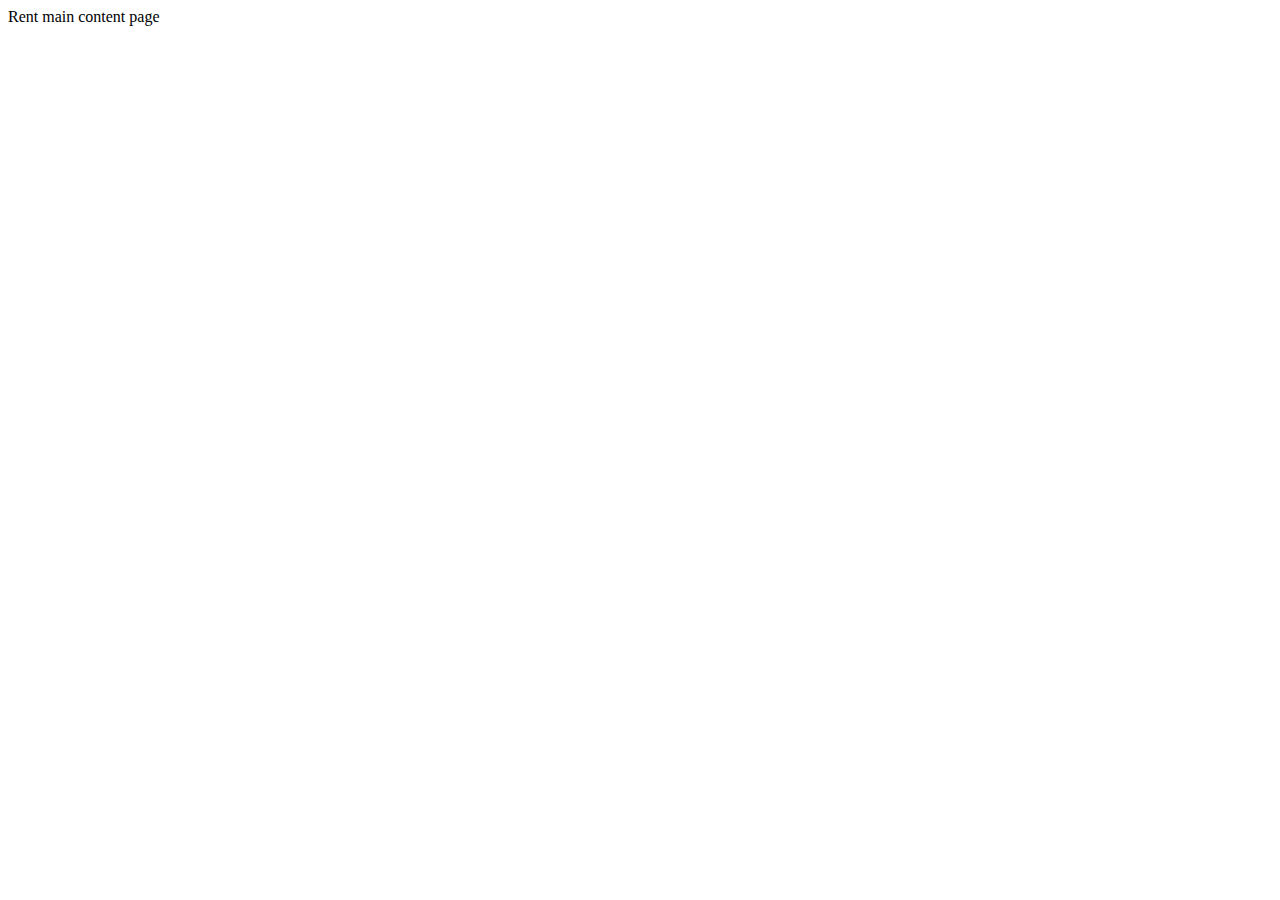
<file: src/main/resources/templates/index.html>
<!DOCTYPE html>
<html lang="hu"	layout:decorate="~{layouts/main}">
<head>
    <title>Rent main content page</title>
    <meta charset="UTF-8">
    <meta name="viewport" content="width=device-width, initial-scale=1.0">
</head>
<body>
    <div layout:fragment="content">
        <div>Rent main content page</div>
    </div>
</body>
</html>
</file>
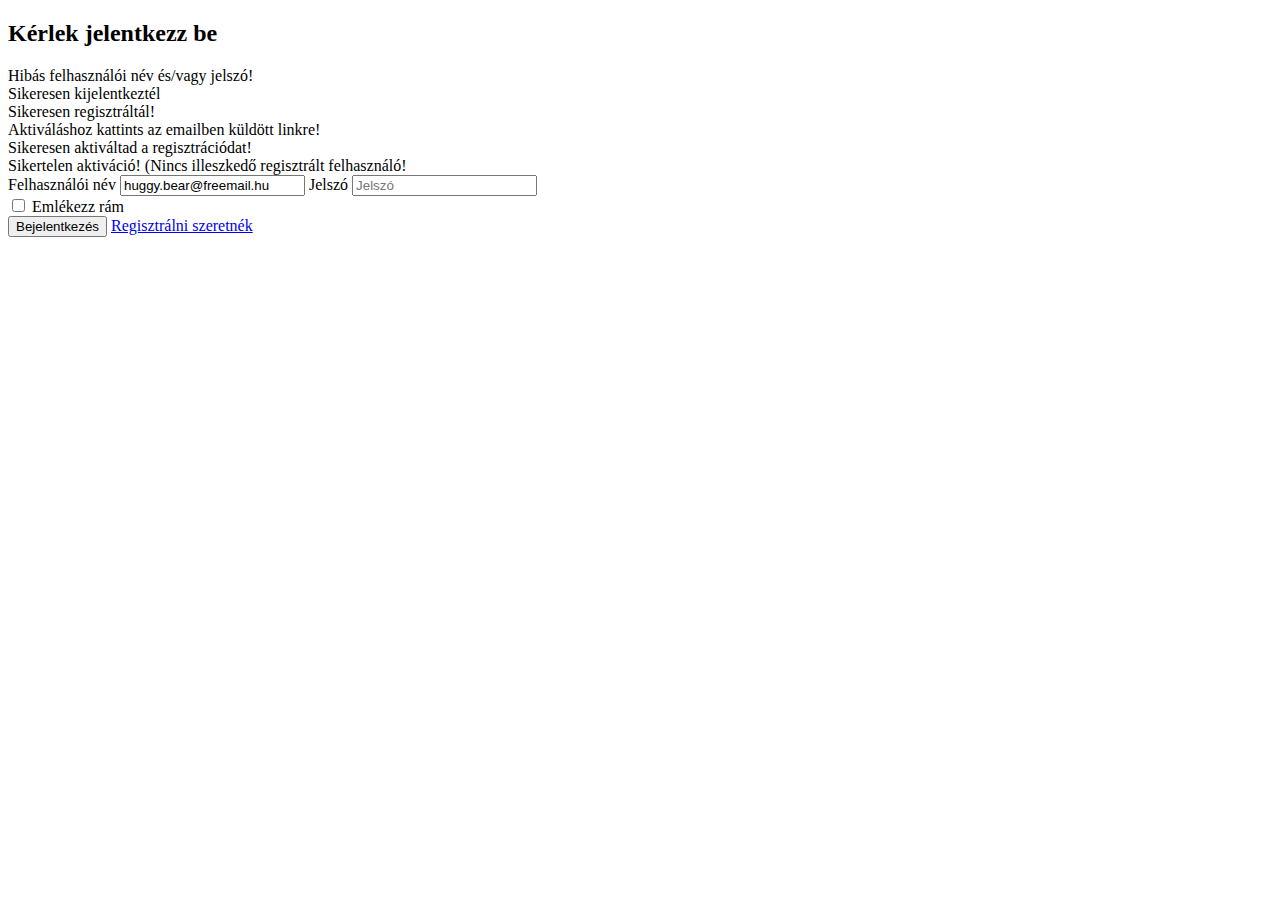
<file: src/main/resources/templates/auth/login.html>
<!DOCTYPE html>
<html lang="en" layout:decorate="~{layouts/main}">
<head>
    <title>SFJ - Minden napra egy sztori</title>
</head>
<body>

    <div layout:fragment="content">

        <form name="login" th:action="@{/login}" method="post" class="form-signin">
            <h2 class="form-signin-heading">Kérlek jelentkezz be</h2>
            <div id="err" th:if="${param.error}" class="alert alert-danger">Hibás felhasználói név és/vagy jelszó!</div>
            <div id="succquit" th:if="${param.logout}" class="alert alert-success">Sikeresen kijelentkeztél</div>
            <div id="succreg" th:if="${result} == 'registered'" class="alert alert-success">Sikeresen regisztráltál!<br/>Aktiváláshoz kattints az emailben küldött linkre!</div>
            <div id="succact" th:if="${result} == 'activated'" class="alert alert-success">Sikeresen aktiváltad a regisztrációdat!</div>
            <div id="failedact" th:if="${result} == 'notactivated'" class="alert alert-warning">Sikertelen aktiváció! (Nincs illeszkedő regisztrált felhasználó!</div>
            <label for="username" class="sr-only">Felhasználói név</label> 
                <!--<input type="text" id="username" name="username" class="form-control" placeholder="Felhasználói név" required="true" />--> 
                <input type="text" id="username" name="username" class="form-control" placeholder="Felhasználói név" required="true" value="huggy.bear@freemail.hu"/> 
            <label for="password" class="sr-only">Jelszó</label> 
                <input type="password" id="password" name="password" class="form-control" placeholder="Jelszó"  required="true" />
            <div class="checkbox">
                <label>
                    <input id="remember-me" name="remember-me" type="checkbox" />
                    Emlékezz rám
                </label>
            </div>
            <button class="btn btn-lg btn-primary btn-block" type="submit">Bejelentkezés</button>
            <a href="/registration">Regisztrálni szeretnék</a><br>
        </form>
    </div>

</body>
</html>
</file>
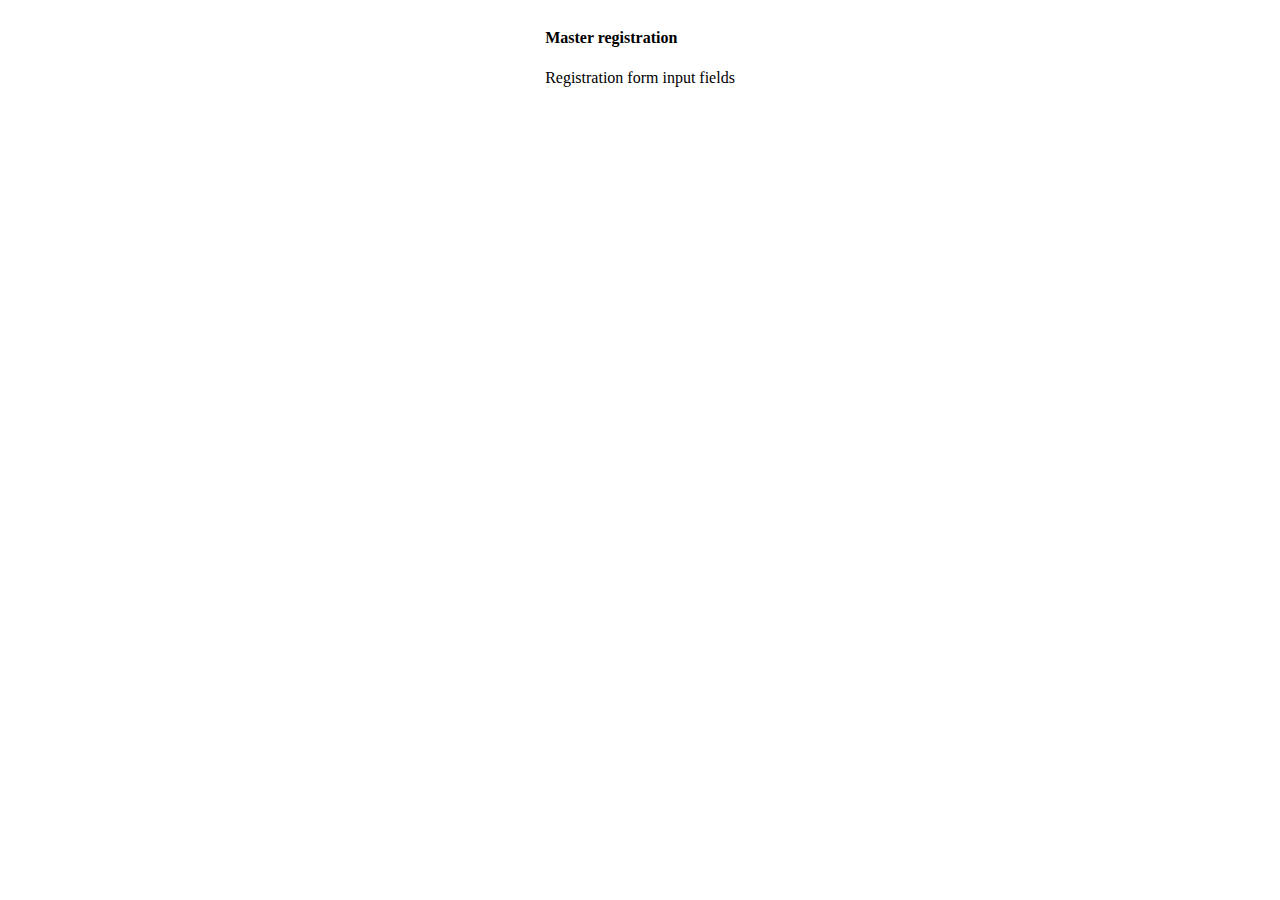
<file: src/main/resources/templates/auth/masterregform.html>
<!DOCTYPE html>
<html xmlns:th="http://www.thymeleaf.org" lang="en" layout:decorate="~{layouts/main}">
<body>

    <div layout:fragment="content"  style="margin:auto; display:table">

        <form name="registration" th:action="@{/masterregdo}" th:object="${user}" method="post" class="form-signin">
                <h4 th:text="#{masterRegTitle}" class="form-signin-heading">Master registration</h4>
                <div th:insert="auth/regforminput">Registration form input fields</div>
        </form>

    </div>

</body>
</html>
</file>
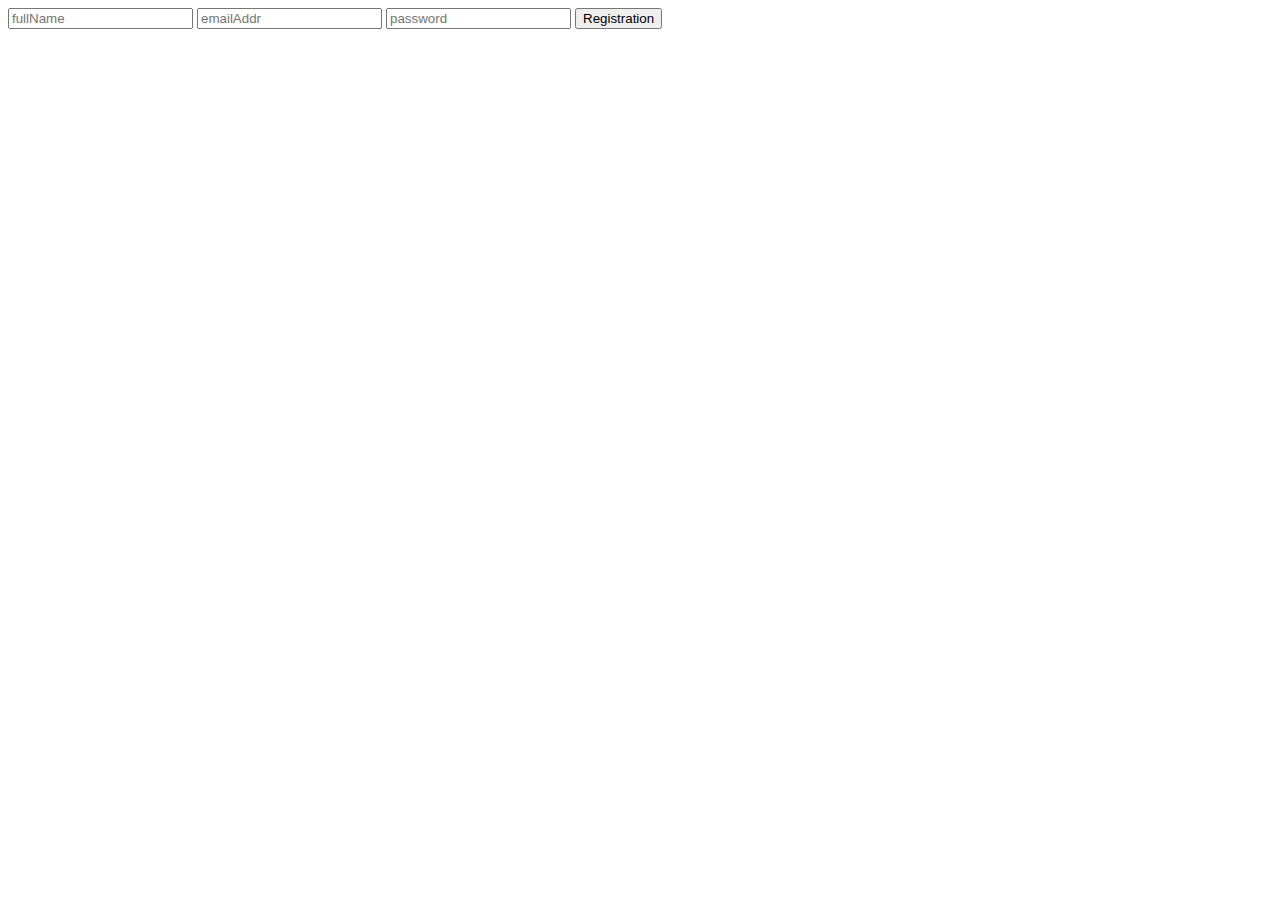
<file: src/main/resources/templates/auth/regforminput.html>
<!DOCTYPE html>
<html>
    <body>
        <div th:fragment="auth/regforminput">
            <input type="text" id="fullName" name="fullName" th:field="*{fullName}" class="form-control" placeholder="fullName" th:placeholder="#{fullName}" required="true" /> 
            <input type="text" id="email" name="username" th:field="*{email}" class="form-control" placeholder="emailAddr" th:placeholder="#{emailAddr}" required="true" /> 
            <input type="password" id="password" name="password" class="form-control" placeholder="password" th:placeholder="#{password}" required="true" />
            <button th:text="#{registration}" class="btn btn-lg btn-primary btn-block" type="submit">Registration</button>
        </div>
    </body>
</html>
</file>
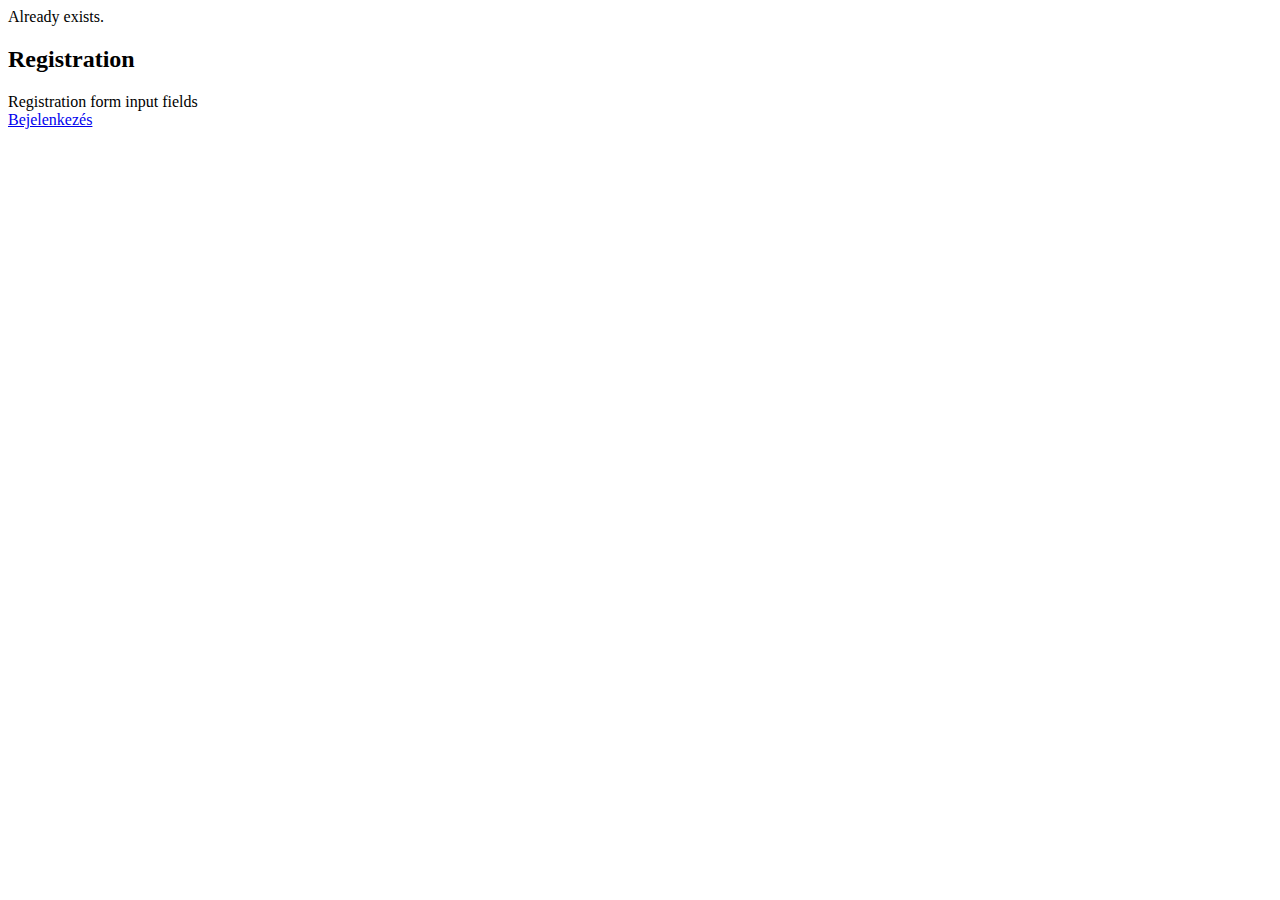
<file: src/main/resources/templates/auth/registration.html>
<!DOCTYPE html>
<html xmlns:th="http://www.thymeleaf.org" lang="en" layout:decorate="~{layouts/main}">
<body>

    <div layout:fragment="content">

        <form name="registration" th:action="@{/registration}" th:object="${user}" method="post" class="form-signin">
                <div th:text="#{alreadyExists}" id="err" th:if="${result} == 'already_exists'" class="alert alert-danger">Already exists.</div>
                <h2 th:text="#{regTitle}" class="form-signin-heading">Registration</h2>
                <div th:insert="auth/regforminput">Registration form input fields</div>
        </form>
        <a th:text="#{login}" href="auth/login">Bejelenkezés</a>

    </div>

</body>
</html>
</file>
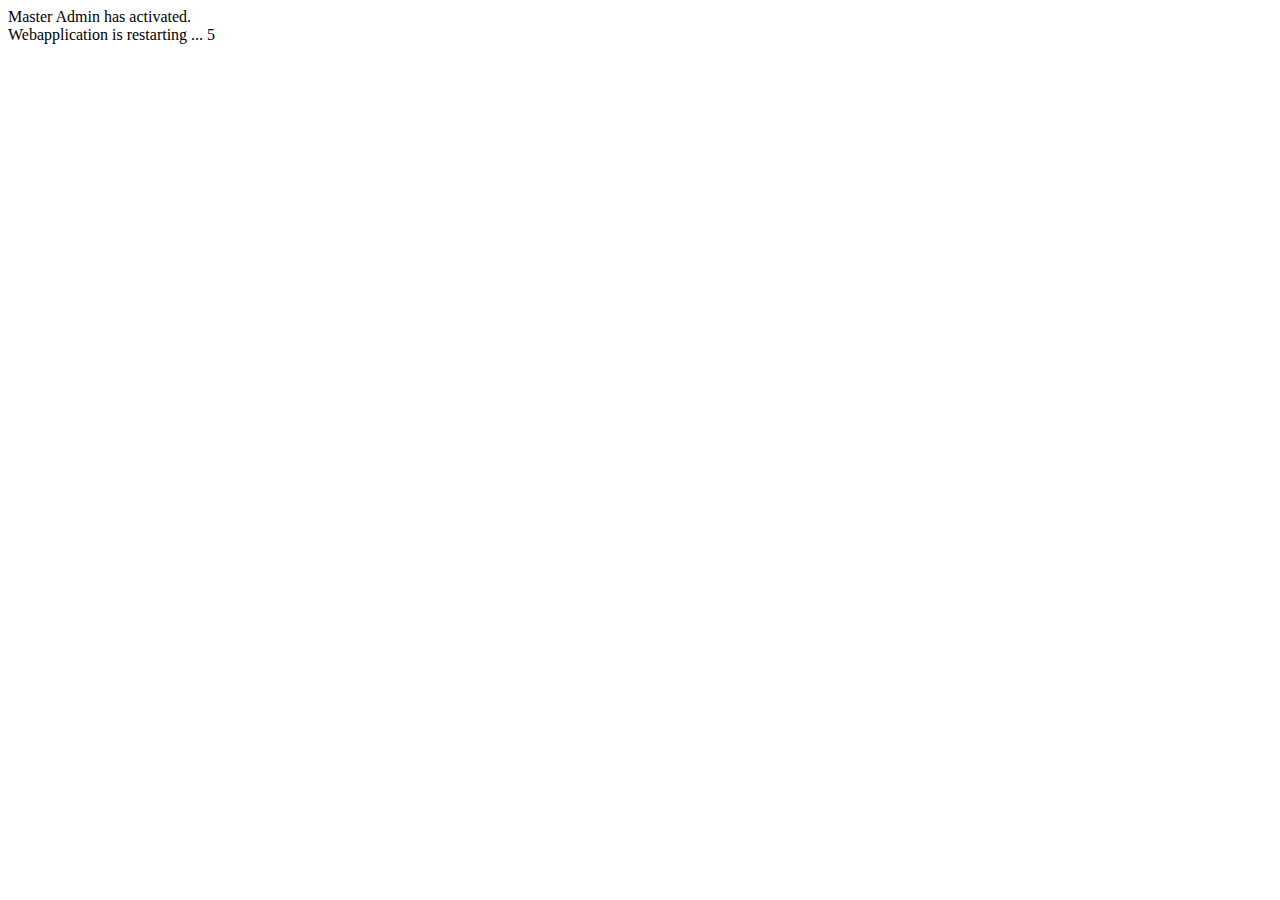
<file: src/main/resources/templates/auth/restartmsg.html>
<!DOCTYPE html>
<html lang="en" layout:decorate="~{layouts/main}">
    <body>

        <div layout:fragment="content">

            <div th:utext="#{masterActivated}" class="alert alert-success">
                Master Admin has activated.<br>
                Webapplication is restarting ... <span id="timer">-5</span>
            </div>
        </div>

        <th:block layout:fragment="script">
            <script type="text/javascript" src="../../static/js/custom.js" th:src="@{/js/custom.js}"></script>
            <script type="text/javascript">
                countDown(5, "https://localhost:8443/");
            </script>
        </th:block>
    </body>
</html>
</file>
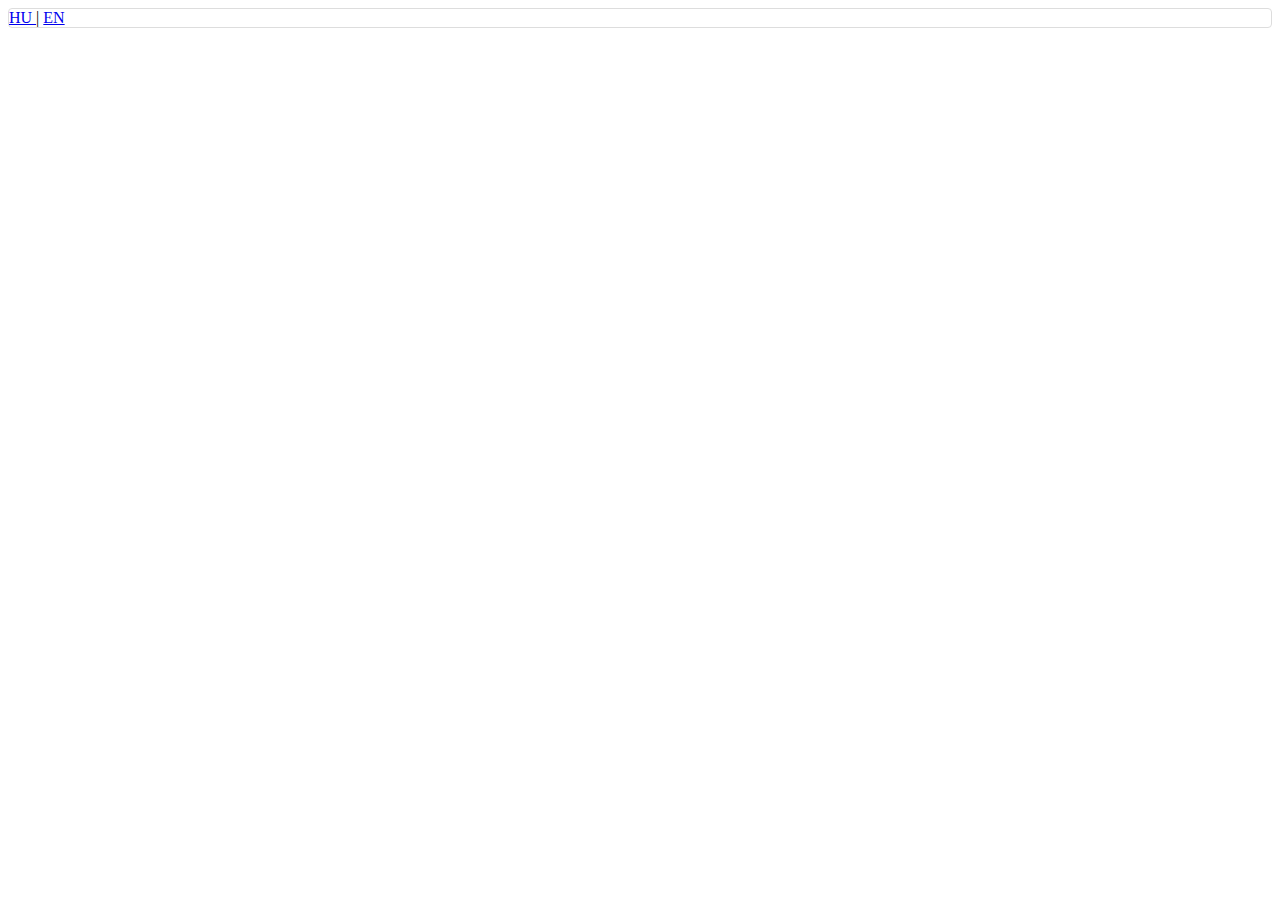
<file: src/main/resources/templates/layouts/header.html>
<!DOCTYPE html>
<html>
    <head>
        <meta charset="UTF-8">
        <meta name="viewport" content="width=device-width, initial-scale=1.0">
    </head>
    <body>
        <nav class="container navbar navbar-default bg-light mt-3" style="border-width:1px; border-style:solid; border-color: #dddddd; border-radius: 4px">
            <div></div>
            <span id="langselector">
                <a href="?lang=hu" onclick="document.cookie='rentLocal=hu'"> HU </a>
                | 
                <a href="?lang=en" onclick="document.cookie='rentLocal=en'"> EN</a>
            </span>
        </nav>
    </body>
</html>
</file>
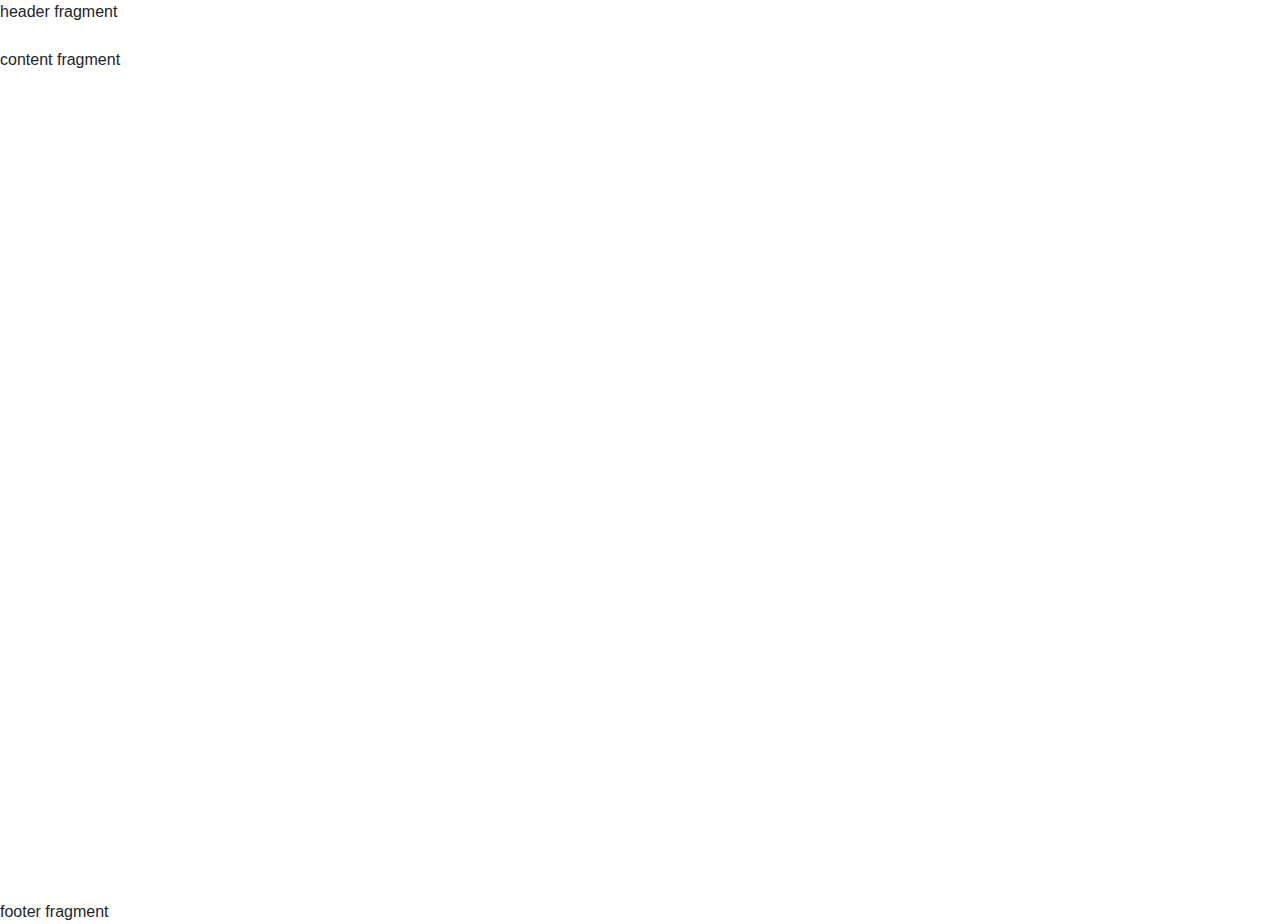
<file: src/main/resources/templates/layouts/main.html>
<!DOCTYPE html>
<!--
To change this license header, choose License Headers in Project Properties.
To change this template file, choose Tools | Templates
and open the template in the editor.
-->
<html lang="en"
      xmlns="http://www.w3.org/1999/xhtml"
      xmlns:th="http://www.thymeleaf.org"
      xmlns:sec="http://www.thymeleaf.org/thymeleaf-extras-springsecurity5"
      xmlns:layout="http://www.ultraq.net.nz/thymeleaf/layout">
<head>
    <title>Rent</title>
    <meta charset="UTF-8">
    <meta name="viewport" content="width=device-width, initial-scale=1.0">
    <link rel="stylesheet" href="https://stackpath.bootstrapcdn.com/bootstrap/4.4.1/css/bootstrap.min.css" integrity="sha384-Vkoo8x4CGsO3+Hhxv8T/Q5PaXtkKtu6ug5TOeNV6gBiFeWPGFN9MuhOf23Q9Ifjh" crossorigin="anonymous"></head>
    <link rel="stylesheet" href="../../static/css/rent.css" th:href="@{/css/rent.css}"/>
    <!--<link href='https://fonts.googleapis.com/css?family=Roboto' rel='stylesheet' type='text/css' />-->	
    <!--<link href='https://fonts.googleapis.com/css?family=Exo' rel='stylesheet' type='text/css' />-->
<body>
    <div id="wrap">
        <div id="main">
            <div th:insert="layouts/header">header fragment</div>
            <br>
            <div layout:fragment="content">content fragment</div>
        </div>
    </div>
    <span th:insert="layouts/footer">footer fragment</span>
</body>
</html>
</file>
